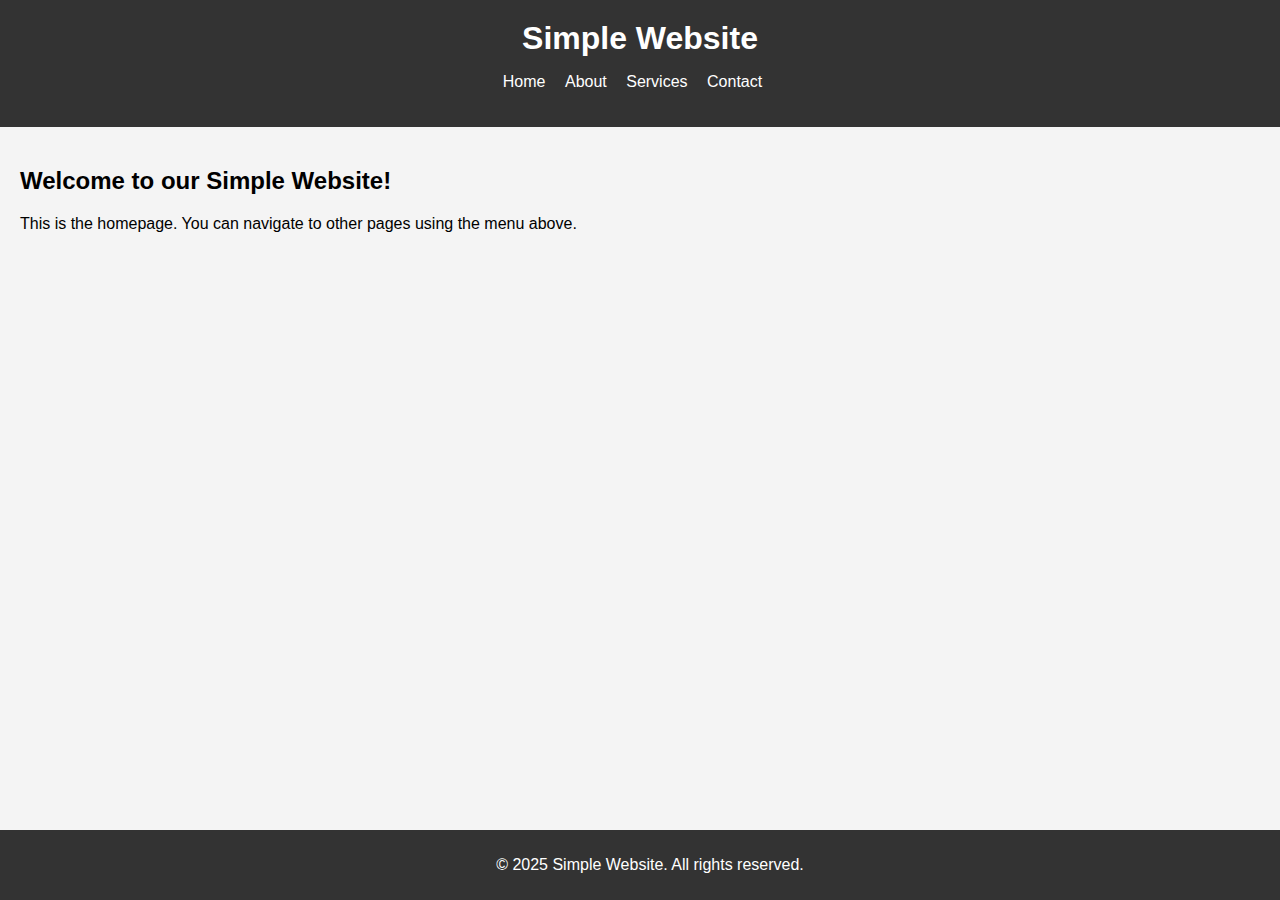
<file: index.html>
<!DOCTYPE html>
<html lang="en">
<head>
    <meta charset="UTF-8">
    <meta name="viewport" content="width=device-width, initial-scale=1.0">
    <title>Home - Simple Website</title>
    <link rel="stylesheet" href="styles.css">
    <link href="https://cdn.jsdelivr.net/npm/bootstrap@5.3.0-alpha1/dist/css/bootstrap.min.css" rel="stylesheet" integrity="sha384-KyZXEJ1Q3Al9oFf6T4F9F15IHU4PBQb3mdG70l2LAmcll9BQ3Q1ABov3jgpX5k5m" crossorigin="anonymous">
</head>
<body>
    <header>
        <h1>Simple Website</h1>
        <nav>
            <ul>
                <li><a href="index.html">Home</a></li>
                <li><a href="about.html">About</a></li>
                <li><a href="services.html">Services</a></li>
                <li><a href="contact.html">Contact</a></li>
            </ul>
        </nav>
    </header>

    <main>
        <h2>Welcome to our Simple Website!</h2>
        <p>This is the homepage. You can navigate to other pages using the menu above.</p>
    </main>

    <footer>
        <p>&copy; 2025 Simple Website. All rights reserved.</p>
    </footer>
     <!-- Add Bootstrap JS & Popper.js (needed for some components like dropdowns, tooltips) -->
     <script src="https://cdn.jsdelivr.net/npm/@popperjs/core@2.11.6/dist/umd/popper.min.js" integrity="sha384-oBqDVmMz4fnFO9gyb65e60f5hE0nGv6bFgx6KwRrVb3gO5s8RUtlg6f9aaGZfZc9s" crossorigin="anonymous"></script>
     <script src="https://cdn.jsdelivr.net/npm/bootstrap@5.3.0-alpha1/dist/js/bootstrap.min.js" integrity="sha384-pzjw8f+ua7Kw1TIq0OkpuFJ8+X1I7L1BdfyVGzmgpHln5Uz5Bkp6gKAsy+KhuB1r" crossorigin="anonymous"></script>
</body>
</html>
</file>
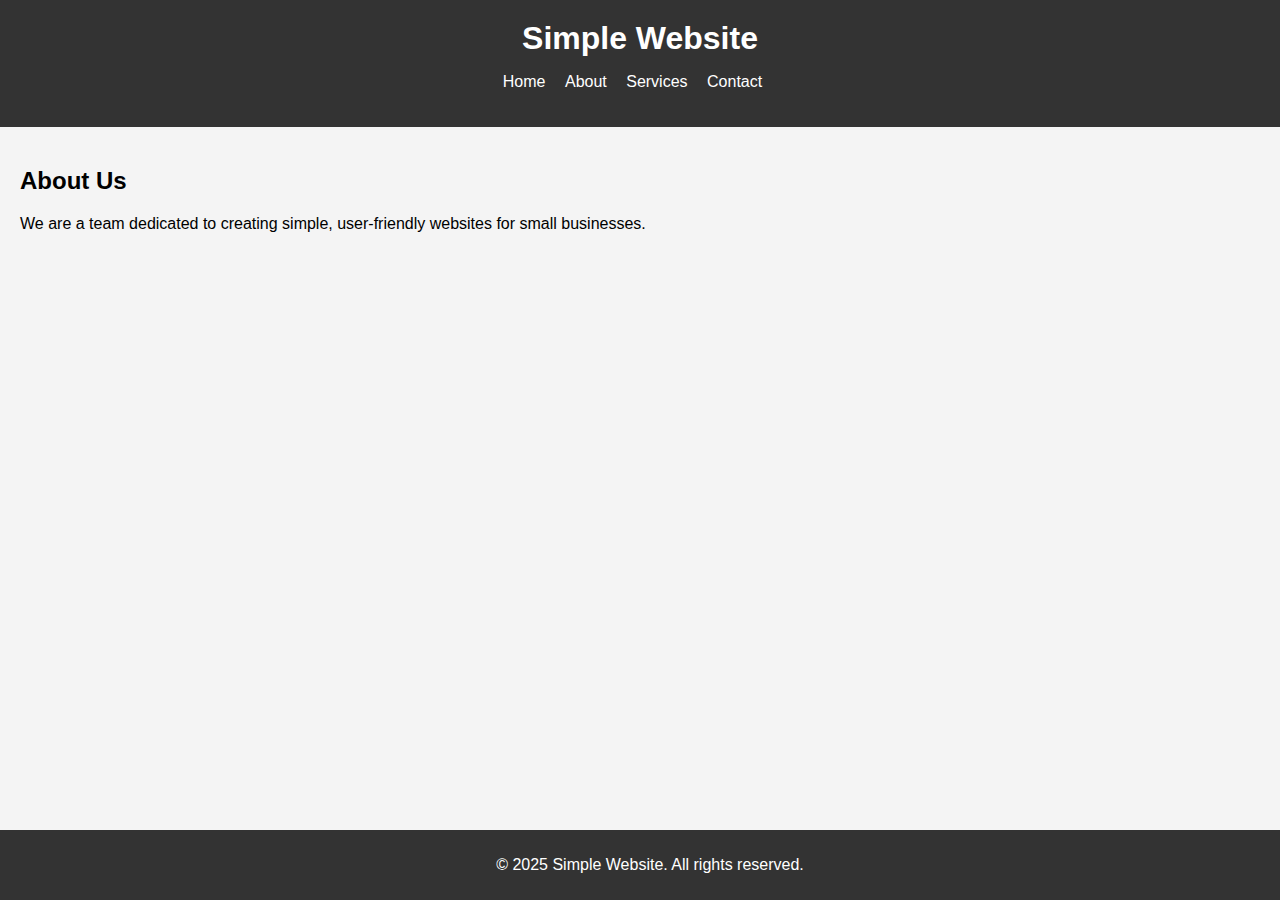
<file: about.html>
<!DOCTYPE html>
<html lang="en">
<head>
    <meta charset="UTF-8">
    <meta name="viewport" content="width=device-width, initial-scale=1.0">
    <title>About - Simple Website</title>
    <link rel="stylesheet" href="styles.css">
        <link href="https://cdn.jsdelivr.net/npm/bootstrap@5.3.0-alpha1/dist/css/bootstrap.min.css" rel="stylesheet" integrity="sha384-KyZXEJ1Q3Al9oFf6T4F9F15IHU4PBQb3mdG70l2LAmcll9BQ3Q1ABov3jgpX5k5m" crossorigin="anonymous">
</head>
<body>
    <header>
        <h1>Simple Website</h1>
        <nav>
            <ul>
                <li><a href="index.html">Home</a></li>
                <li><a href="about.html">About</a></li>
                <li><a href="services.html">Services</a></li>
                <li><a href="contact.html">Contact</a></li>
            </ul>
        </nav>
    </header>

    <main>
        <h2>About Us</h2>
        <p>We are a team dedicated to creating simple, user-friendly websites for small businesses.</p>
    </main>

    <footer>
        <p>&copy; 2025 Simple Website. All rights reserved.</p>
    </footer>
</body>
</html>
</file>
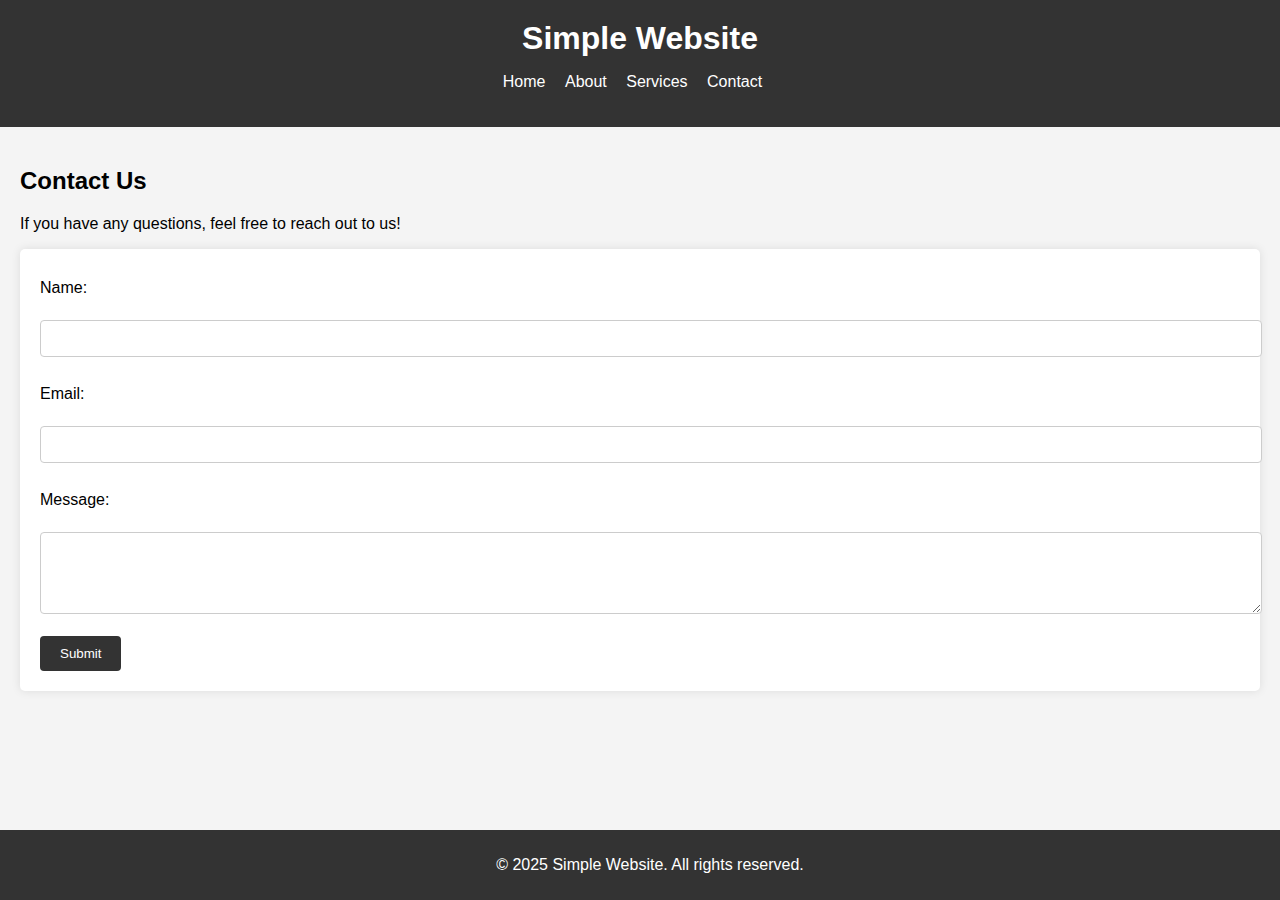
<file: contact.html>
<!DOCTYPE html>
<html lang="en">
<head>
    <meta charset="UTF-8">
    <meta name="viewport" content="width=device-width, initial-scale=1.0">
    <title>Contact - Simple Website</title>
    <link rel="stylesheet" href="styles.css"> 
        <link href="https://cdn.jsdelivr.net/npm/bootstrap@5.3.0-alpha1/dist/css/bootstrap.min.css" rel="stylesheet" integrity="sha384-KyZXEJ1Q3Al9oFf6T4F9F15IHU4PBQb3mdG70l2LAmcll9BQ3Q1ABov3jgpX5k5m" crossorigin="anonymous">
</head>
<body>
    <header>
        <h1>Simple Website</h1>
        <nav>
            <ul>
                <li><a href="index.html">Home</a></li>
                <li><a href="about.html">About</a></li>
                <li><a href="services.html">Services</a></li>
                <li><a href="contact.html">Contact</a></li>
            </ul>
        </nav>
    </header>

    <main>
        <h2>Contact Us</h2>
        <p>If you have any questions, feel free to reach out to us!</p>
        <form action="#" method="post">
            <label for="name">Name:</label><br>
            <input type="text" id="name" name="name" required><br><br>

            <label for="email">Email:</label><br>
            <input type="email" id="email" name="email" required><br><br>

            <label for="message">Message:</label><br>
            <textarea id="message" name="message" rows="4" required></textarea><br><br>

            <button type="submit">Submit</button>
        </form>
    </main>

    <footer>
        <p>&copy; 2025 Simple Website. All rights reserved.</p>
    </footer>
</body>
</html>
</file>
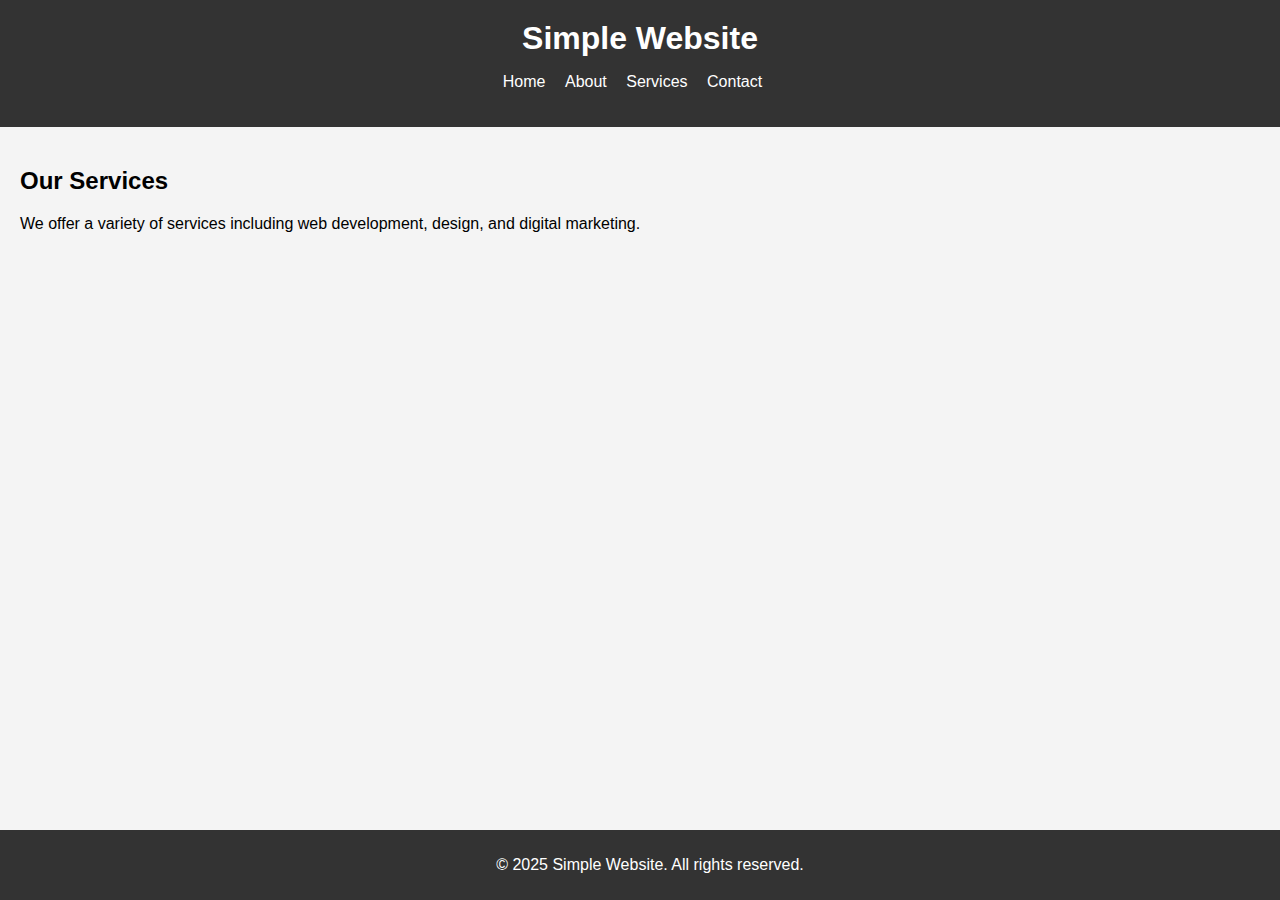
<file: services.html>
<!DOCTYPE html>
<html lang="en">
<head>
    <meta charset="UTF-8">
    <meta name="viewport" content="width=device-width, initial-scale=1.0">
    <title>Services - Simple Website</title>
    <link rel="stylesheet" href="styles.css">
        <link href="https://cdn.jsdelivr.net/npm/bootstrap@5.3.0-alpha1/dist/css/bootstrap.min.css" rel="stylesheet" integrity="sha384-KyZXEJ1Q3Al9oFf6T4F9F15IHU4PBQb3mdG70l2LAmcll9BQ3Q1ABov3jgpX5k5m" crossorigin="anonymous">
</head>
<body>
    <header>
        <h1>Simple Website</h1>
        <nav>
            <ul>
                <li><a href="index.html">Home</a></li>
                <li><a href="about.html">About</a></li>
                <li><a href="services.html">Services</a></li>
                <li><a href="contact.html">Contact</a></li>
            </ul>
        </nav>
    </header>

    <main>
        <h2>Our Services</h2>
        <p>We offer a variety of services including web development, design, and digital marketing.</p>
    </main>

    <footer>
        <p>&copy; 2025 Simple Website. All rights reserved.</p>
    </footer>
</body>
</html>
</file>
<file: styles.css>
/* General Styles */
body {
    font-family: Arial, sans-serif;
    margin: 0;
    padding: 0;
    background-color: #f4f4f4;
}

header {
    background-color: #333;
    color: white;
    padding: 20px;
    text-align: center;
}

header h1 {
    margin: 0;
}

nav ul {
    list-style-type: none;
    padding: 0;
}

nav ul li {
    display: inline;
    margin-right: 15px;
}

nav ul li a {
    color: white;
    text-decoration: none;
}

nav ul li a:hover {
    text-decoration: underline;
}

footer {
    background-color: #333;
    color: white;
    text-align: center;
    padding: 10px;
    position: fixed;
    width: 100%;
    bottom: 0;
}

main {
    padding: 20px;
}

/* Form Styles */
form {
    background-color: #fff;
    padding: 20px;
    border-radius: 5px;
    box-shadow: 0 0 10px rgba(0, 0, 0, 0.1);
}

label {
    display: block;
    margin-top: 10px;
}

input, textarea {
    width: 100%;
    padding: 10px;
    margin-top: 5px;
    border: 1px solid #ccc;
    border-radius: 4px;
}

button {
    background-color: #333;
    color: white;
    padding: 10px 20px;
    border: none;
    border-radius: 4px;
    cursor: pointer;
}

button:hover {
    background-color: #555;
}
</file>
